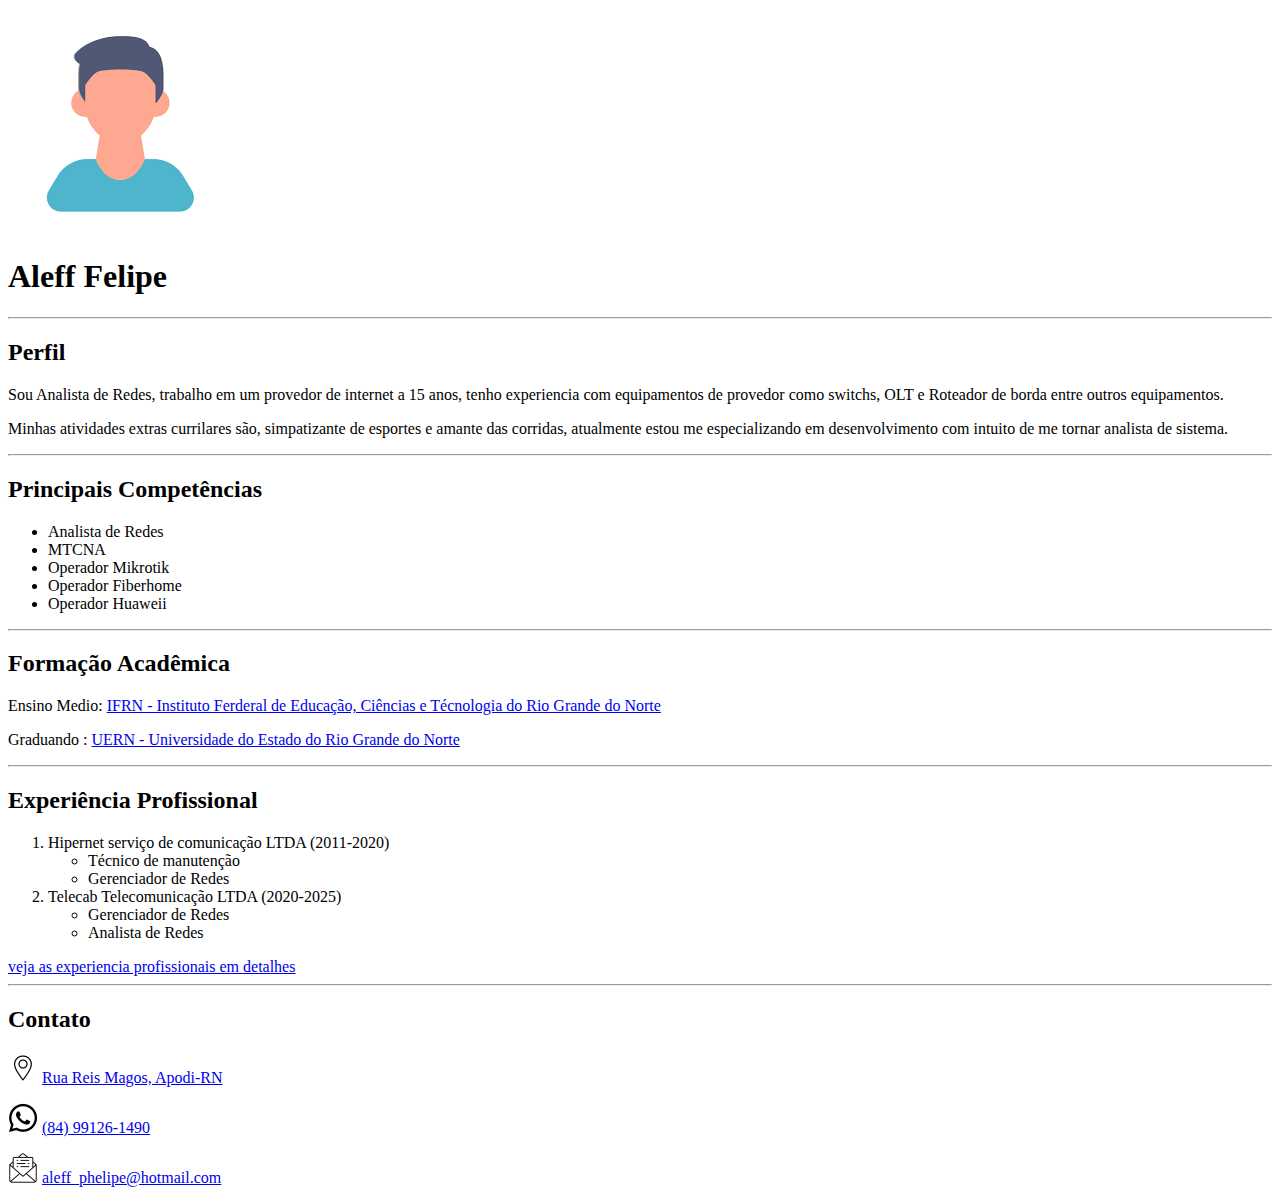
<file: ativ25.5/index.html>
<!DOCTYPE html>
<html lang="PT-BR">
<head>
    <meta charset="UTF-8">
    <meta name="viewport" content="width=device-width, initial-scale=1.0">
    <title>Currículo de Aleff Felipe</title>
</head>
<body>
    <script src="script.js"></script>
    <img id="imagem" src="imagens/imagem1.png" alt="imagem perfil">
    <h1>Aleff Felipe</h1>
    <hr>
    <h2>Perfil</h2>
        <p>Sou Analista de Redes, trabalho em um provedor de internet a 15 anos, tenho experiencia com equipamentos de provedor como switchs, OLT e Roteador de borda entre outros equipamentos.</p>    
        <p>Minhas atividades extras currilares são, simpatizante de esportes e amante das corridas, atualmente estou me especializando em desenvolvimento com intuito de me tornar analista de sistema.</p>
    <hr>
    <h2>Principais Competências</h2>
    
        <ul>
            <li>Analista de Redes</li>
            <li>MTCNA</li>
            <li>Operador Mikrotik</li>
            <li>Operador Fiberhome</li>
            <li>Operador Huaweii</li>
        </ul>
    <hr>
    <h2>Formação Acadêmica</h2>
        <p>Ensino Medio: <a href="https://portal.ifrn.edu.br/" target="_blank">IFRN - Instituto Ferderal de Educação, Ciências e Técnologia do Rio Grande do Norte</a></p>
        <p>Graduando : <a href="https://sigaa.uern.br/sigaa/public/curso/portal.jsf?id=356118&lc=pt_BR&nivel=G" target="_blank">UERN - Universidade do Estado do Rio Grande do Norte</a></p> 
    <hr>
    <h2>Experiência Profissional</h2>
        <ol>
            <li>Hipernet serviço de comunicação LTDA (2011-2020)</li>
            <ul>
                <li>Técnico de manutenção</li>
                <li>Gerenciador de Redes</li>
           </ul>
            <li>Telecab Telecomunicação LTDA (2020-2025)</li>
            <ul>
                <li>Gerenciador de Redes</li>
                <li>Analista de Redes</li>
            </ul>
        </ol>
        <a href="/trabalho2/experiência.Uni.html">veja as experiencia profissionais em detalhes</a>
        <hr>
    <h2>Contato</h2>
        <p><img src="/trabalho2/imagens/pin.png" alt="ícone pin"> <a href="#"> Rua Reis Magos, Apodi-RN</a></p>
        <p><img src="/trabalho2/imagens/whatsapp.png" alt="ícone whatsapp"> <a href="#"> (84) 99126-1490</a></p>
        <p><img src="/trabalho2/imagens/e-mail.png" alt="ícone e-mail"> <a href="#"> aleff_phelipe@hotmail.com</a></p>
</body>
</html>
</file>
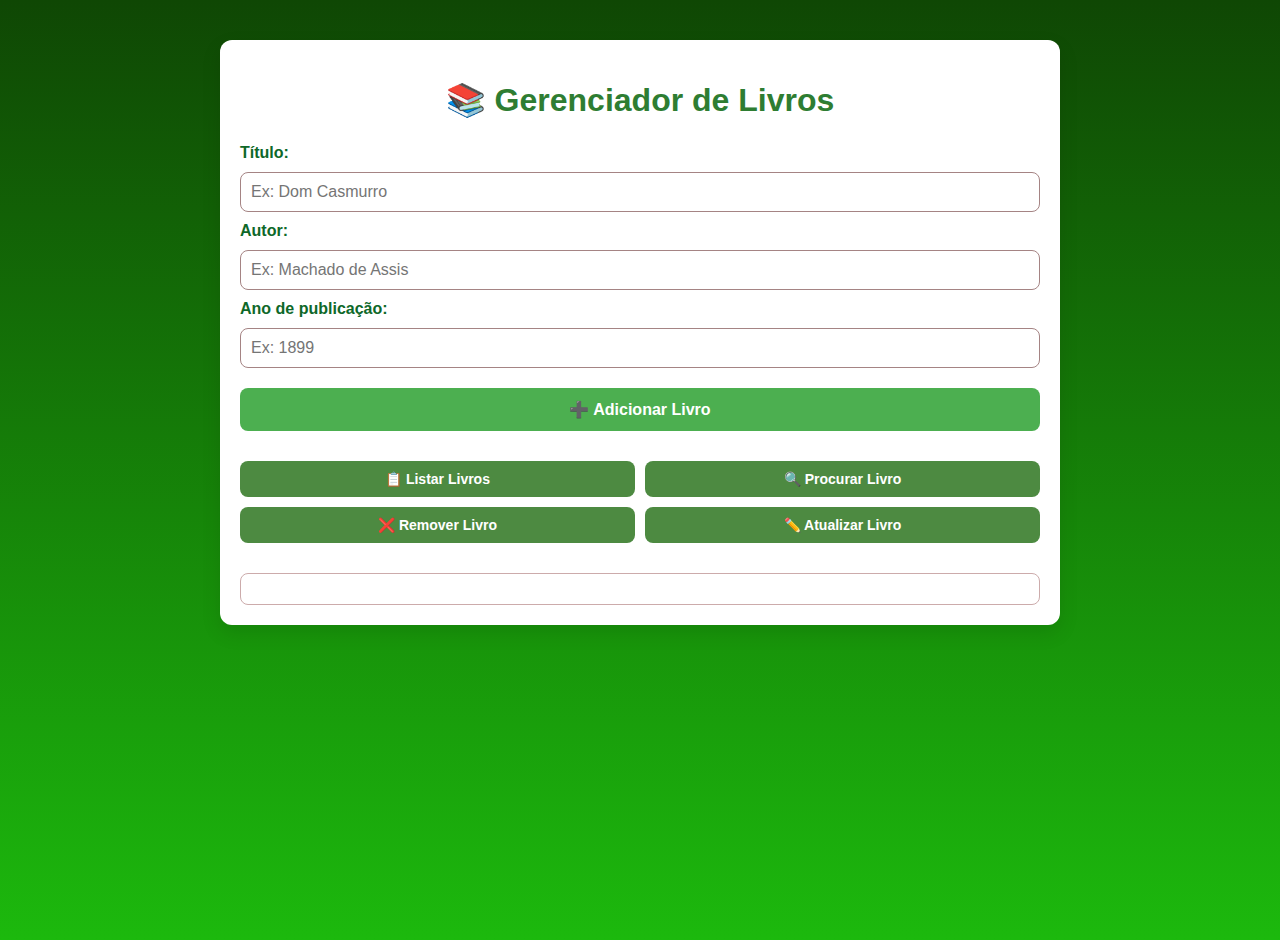
<file: ativprog5/index.html>
<!DOCTYPE html>
<html lang="pt-BR">
<head>
  <meta charset="UTF-8" />
  <meta name="viewport" content="width=device-width, initial-scale=1.0"/>
  <title>Gerenciador de Livros</title>
  <link rel="stylesheet" href="style.css"/>
</head>
<body>
  <div class="container">
    <h1>📚 Gerenciador de Livros</h1>

    <div class="card">
      <label for="titulo">Título:</label>
      <input type="text" id="titulo" placeholder="Ex: Dom Casmurro">

      <label for="autor">Autor:</label>
      <input type="text" id="autor" placeholder="Ex: Machado de Assis">

      <label for="ano">Ano de publicação:</label>
      <input type="number" id="ano" placeholder="Ex: 1899">

      <button onclick="adicionarLivro()">➕ Adicionar Livro</button>
    </div>

    <div class="menu">
      <button onclick="listarLivros()">📋 Listar Livros</button>
      <button onclick="mostrarBuscar()">🔍 Procurar Livro</button>
      <button onclick="mostrarRemover()">❌ Remover Livro</button>
      <button onclick="mostrarAtualizar()">✏️ Atualizar Livro</button>
    </div>

    <div id="resultados"></div>
  </div>

  <script src="script.js"></script>
</body>
</html>
</file>
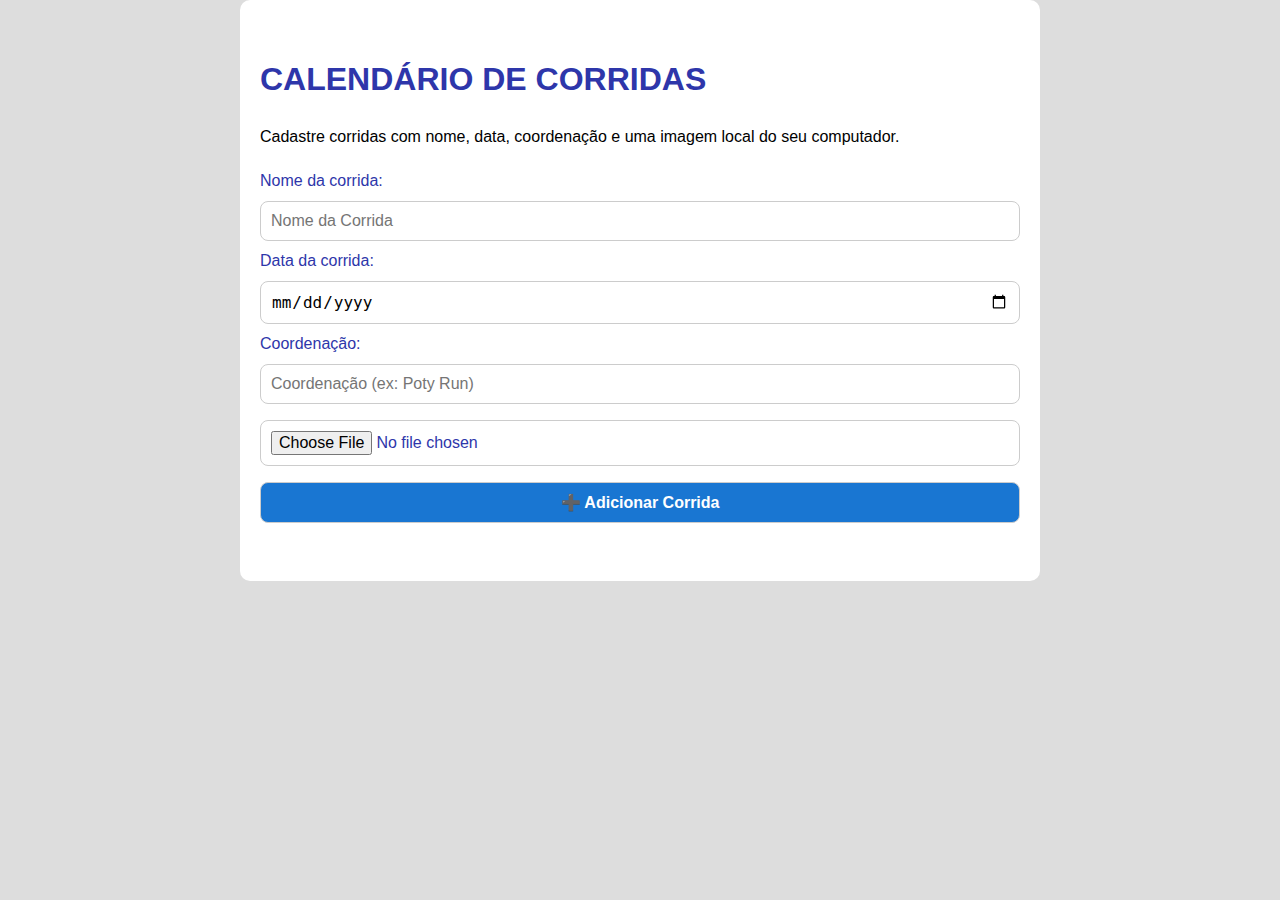
<file: ativprog6/index.html>
<!DOCTYPE html>
<html lang="PT-BR">
<head>
  <meta charset="UTF-8">
  <meta name="viewport" content="width=device-width, initial-scale=1.0">
  <title>Agenda Corridas</title>
  <link rel="stylesheet" href="style.css">
</head>
<body>
  <main>
    <h1>CALENDÁRIO DE CORRIDAS</h1>
    <section>
      <p>Cadastre corridas com nome, data, coordenação e uma imagem local do seu computador.</p>
    </section>

    <section class="formulario">
      <label for="nome">Nome da corrida:<input type="text" id="nome" placeholder="Nome da Corrida"></label>
      <label for="data">Data da corrida:<input type="date" id="data"></label>
      <label for="coordenacao">Coordenação:<input type="text" id="coordenacao" placeholder="Coordenação (ex: Poty Run)"></label>
      <input type="file" id="imagem" accept="image/*">
      <button onclick="adicionarCorrida()">➕ Adicionar Corrida</button>
    </section>

    <section id="listaCorridas">
      <!-- Corridas renderizadas aqui -->
    </section>
  </main>

  <script src="script.js"></script>
</body>
</html>
</file>
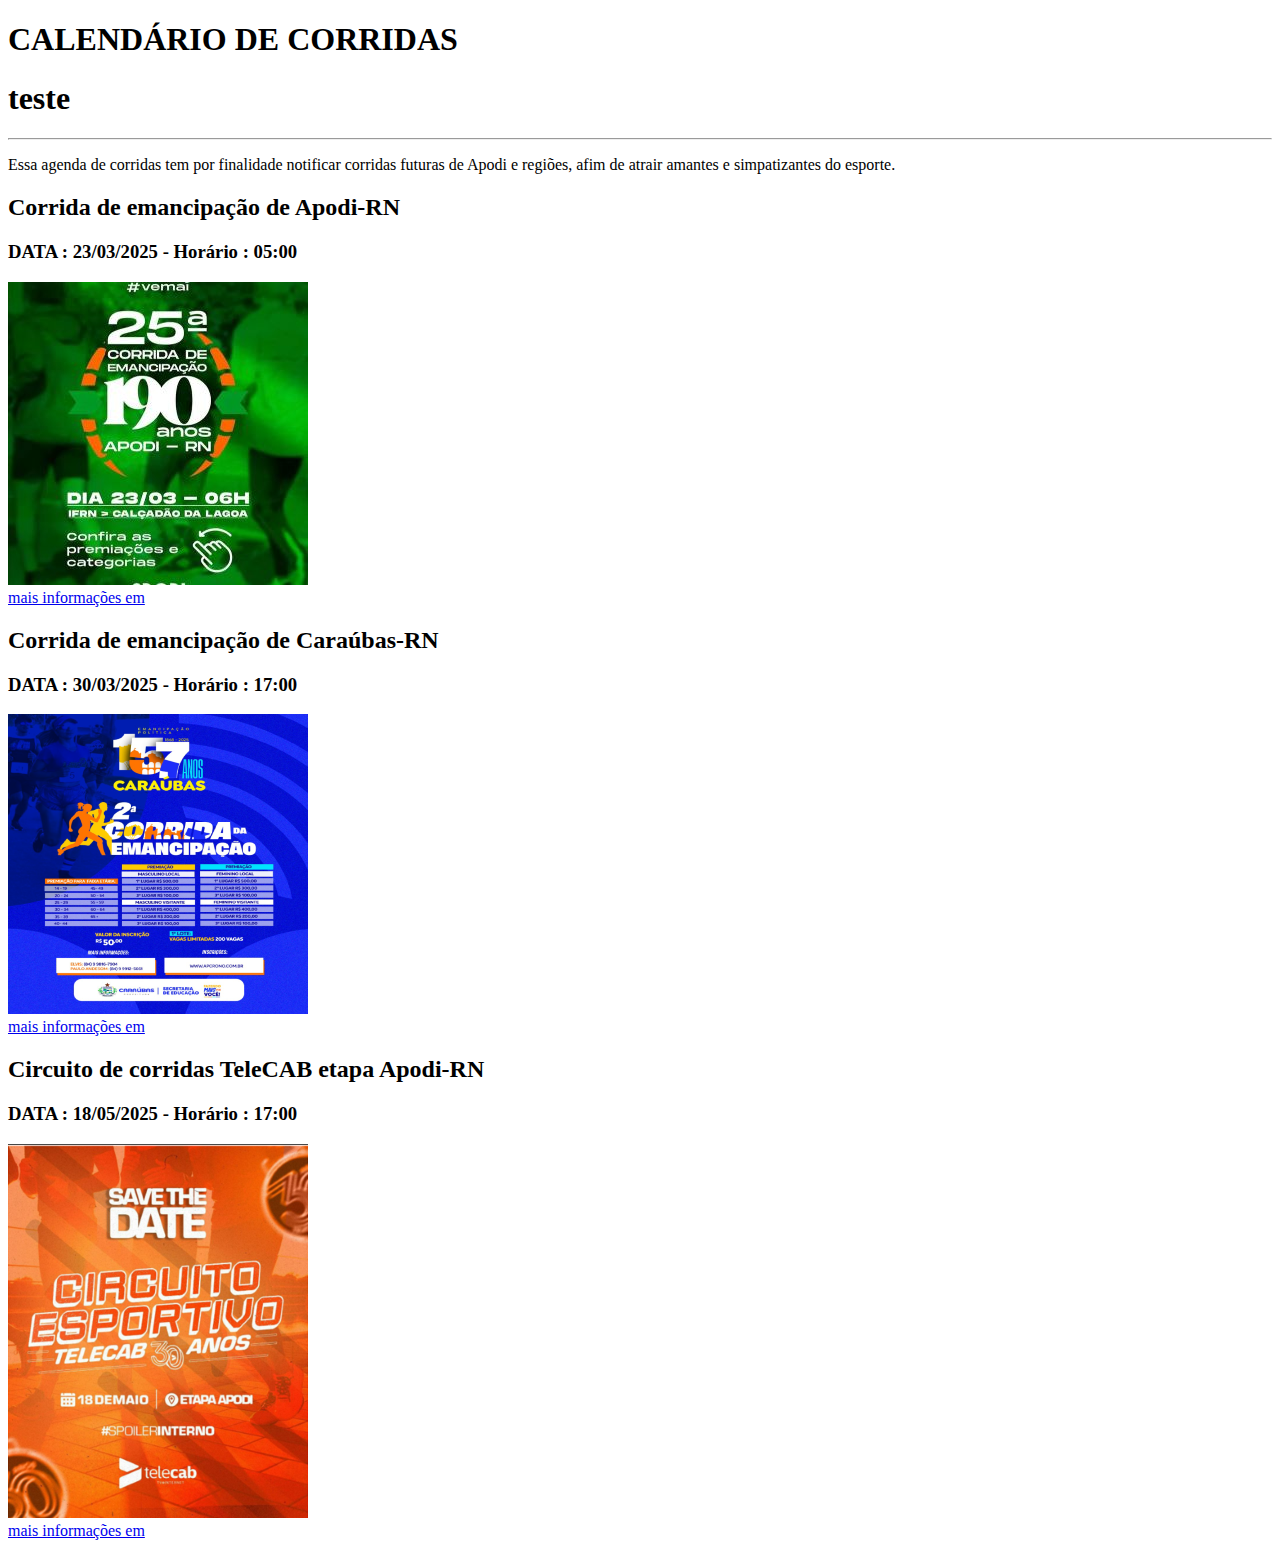
<file: trabalho1/index.HTML>
<!DOCTYPE html>
<html lang="PT-BR">
<head>
    <meta charset="UTF-8">
    <meta name="viewport" content="width=device-width, initial-scale=1.0">
    <title>Agenda Corridas</title>
</head>
<body>
    <h1>CALENDÁRIO DE CORRIDAS</h1>
    <h1>teste</h1>
        <hr>
        <p>Essa agenda de corridas tem por finalidade notificar corridas futuras de Apodi e regiões, afim de atrair amantes e simpatizantes do esporte.</p>
    <h2>Corrida de emancipação de Apodi-RN</h2>
    <h3>DATA : 23/03/2025 - Horário : 05:00</h3>
        <img src="/trabalho1/imagens/corrida1.jpg" alt="Banner corrida de emancipação de Apodi">
        <br>
        <a href="https://www.mccrono.com.br/event-details/25-corrida-de-emancipacao-politica-de-apodi-rn" target="_blank">mais informações em</a>
    <h2>Corrida de emancipação de Caraúbas-RN</h2>
    <h3>DATA : 30/03/2025 - Horário : 17:00 </h3>
        <img src="/trabalho1/imagens/corrida2.png" alt="Banner corrida de emancipação de Caraúbas">
        <br>
        <a href="https://tiquet.com.br/evento/2025-13-2a-corrida-de-emancipacao-politica-de-caraubasrn/" target="_blank">mais informações em</a>
    <h2>Circuito de corridas TeleCAB etapa Apodi-RN</h2>
    <h3>DATA : 18/05/2025 - Horário : 17:00</h3>
        <img src="/trabalho1/imagens/corrida3.png" alt="Banner circuito telecab etapa Apodi">
        <br>
        <a href="https://www.instagram.com/p/DHQgZYfuv6S/" target="_blank">mais informações em</a>

</body>
</html>
</file>
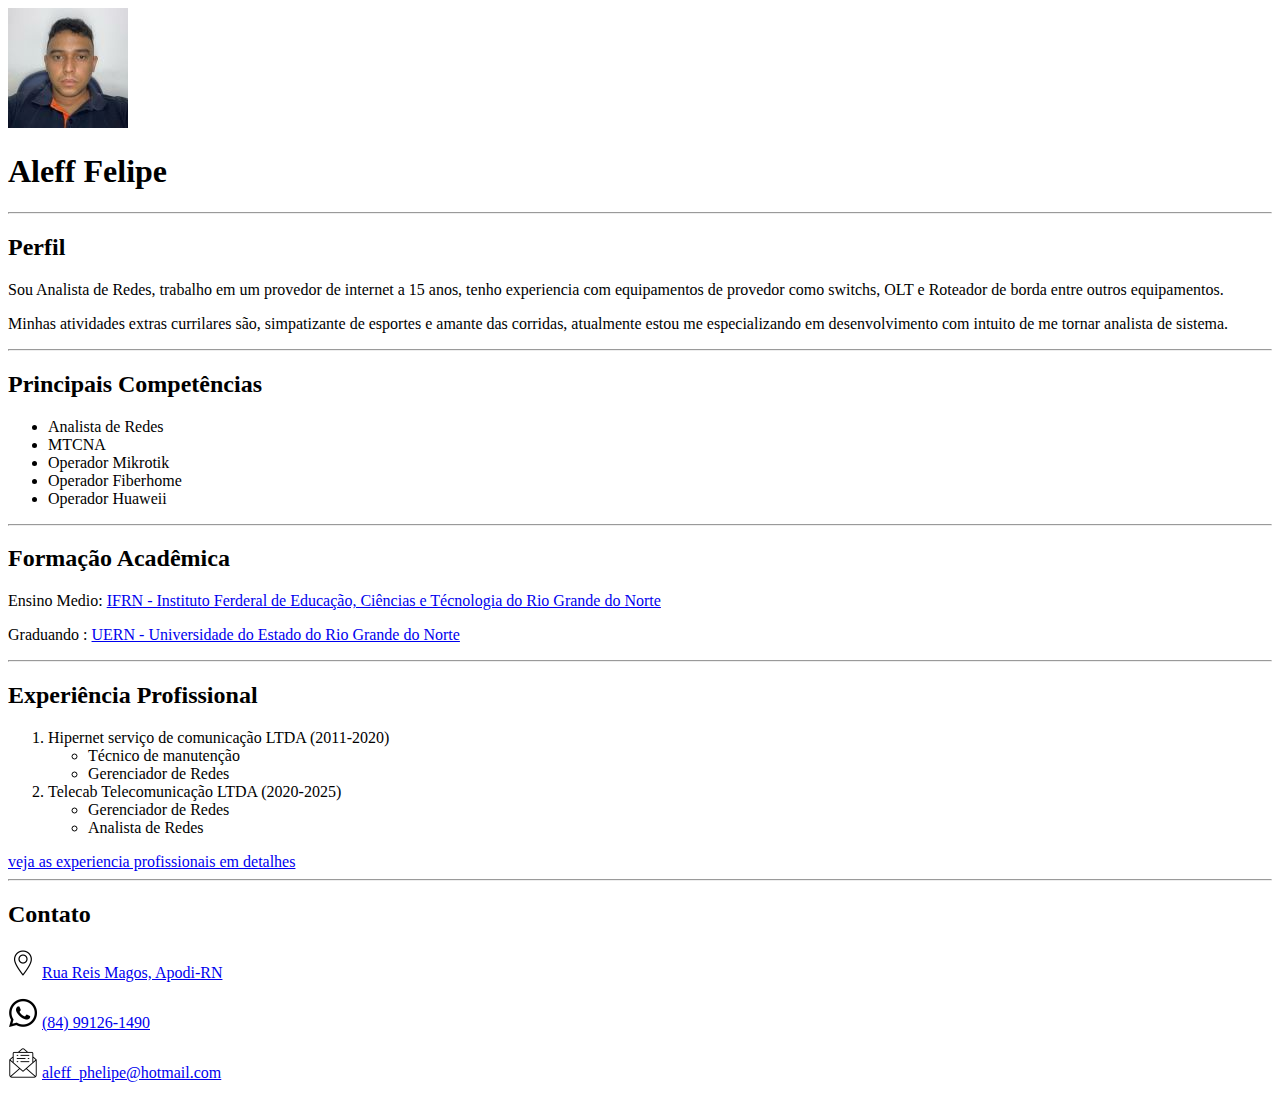
<file: trabalho2/index.html>
<!DOCTYPE html>
<html lang="PT-BR">
<head>
    <meta charset="UTF-8">
    <meta name="viewport" content="width=device-width, initial-scale=1.0">
    <title>Currículo de Aleff Felipe</title>
</head>
<body>
    <img src="/trabalho2/imagens/Perfil.jpg" alt="imagem perfil">
    <h1>Aleff Felipe</h1>
    <hr>
    <h2>Perfil</h2>
        <p>Sou Analista de Redes, trabalho em um provedor de internet a 15 anos, tenho experiencia com equipamentos de provedor como switchs, OLT e Roteador de borda entre outros equipamentos.</p>    
        <p>Minhas atividades extras currilares são, simpatizante de esportes e amante das corridas, atualmente estou me especializando em desenvolvimento com intuito de me tornar analista de sistema.</p>
    <hr>
    <h2>Principais Competências</h2>
        <ul>
            <li>Analista de Redes</li>
            <li>MTCNA</li>
            <li>Operador Mikrotik</li>
            <li>Operador Fiberhome</li>
            <li>Operador Huaweii</li>
        </ul>
    <hr>
    <h2>Formação Acadêmica</h2>
        <p>Ensino Medio: <a href="https://portal.ifrn.edu.br/" target="_blank">IFRN - Instituto Ferderal de Educação, Ciências e Técnologia do Rio Grande do Norte</a></p>
        <p>Graduando : <a href="https://sigaa.uern.br/sigaa/public/curso/portal.jsf?id=356118&lc=pt_BR&nivel=G" target="_blank">UERN - Universidade do Estado do Rio Grande do Norte</a></p> 
    <hr>
    <h2>Experiência Profissional</h2>
        <ol>
            <li>Hipernet serviço de comunicação LTDA (2011-2020)</li>
            <ul>
                <li>Técnico de manutenção</li>
                <li>Gerenciador de Redes</li>
           </ul>
            <li>Telecab Telecomunicação LTDA (2020-2025)</li>
            <ul>
                <li>Gerenciador de Redes</li>
                <li>Analista de Redes</li>
            </ul>
        </ol>
        <a href="/trabalho2/experiência.Uni.html">veja as experiencia profissionais em detalhes</a>
        <hr>
    <h2>Contato</h2>
        <p><img src="/trabalho2/imagens/pin.png" alt="ícone pin"> <a href="#"> Rua Reis Magos, Apodi-RN</a></p>
        <p><img src="/trabalho2/imagens/whatsapp.png" alt="ícone whatsapp"> <a href="#"> (84) 99126-1490</a></p>
        <p><img src="/trabalho2/imagens/e-mail.png" alt="ícone e-mail"> <a href="#"> aleff_phelipe@hotmail.com</a></p>

</body>
</html>
</file>
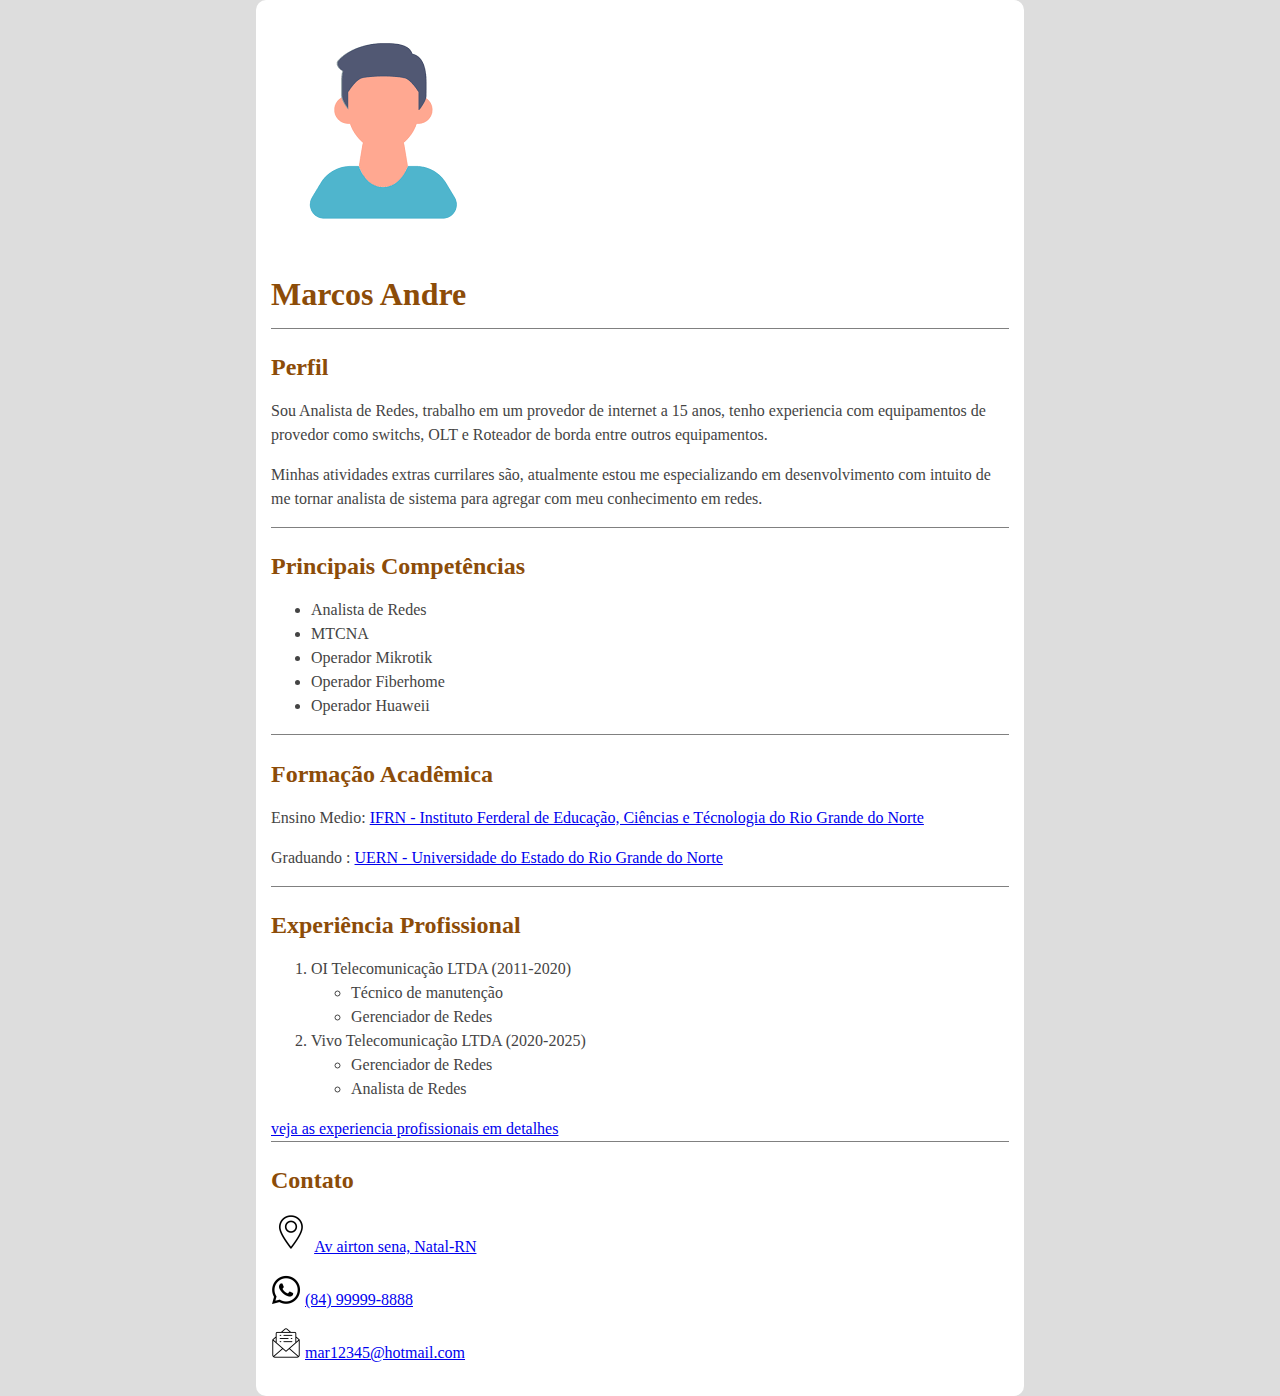
<file: ativprog3 copy/atividade.html>
<!DOCTYPE html>
<html lang="PT-BR">
<head>
    <meta charset="UTF-8">
    <meta name="viewport" content="width=device-width, initial-scale=1.0">
    <title>Currículo de Marcos andre</title>
    <link rel="stylesheet" href="styles.css">
</head>
<body>
    <main>
        <script src="script.js"></script>
        <img id="imagem" src="imagens/imagem1.png" alt="imagem perfil">
        <h1>Marcos Andre</h1>
        <section>
            <section class="borda">
                <h2>Perfil</h2>
                    <section>
                        <p>Sou Analista de Redes, trabalho em um provedor de internet a 15 anos, tenho experiencia com equipamentos de provedor como switchs, OLT e Roteador de borda entre outros equipamentos.</p>
                        <p>Minhas atividades extras currilares são, atualmente estou me especializando em desenvolvimento com intuito de me tornar analista de sistema para agregar com meu conhecimento em redes.</p>
                    </section>
            </section>
            <section class="borda">
                <h2>Principais Competências</h2>
                    <section>
                        <ul>
                            <li>Analista de Redes</li>
                            <li>MTCNA</li>
                            <li>Operador Mikrotik</li>
                            <li>Operador Fiberhome</li>
                            <li>Operador Huaweii</li>
                        </ul>
                    </section>
            </section>
            <section class="borda">
                <h2>Formação Acadêmica</h2>
                    <section>
                        <p>Ensino Medio: <a href="https://portal.ifrn.edu.br/" target="_blank">IFRN - Instituto Ferderal de Educação, Ciências e Técnologia do Rio Grande do Norte</a></p>
                        <p>Graduando : <a href="https://sigaa.uern.br/sigaa/public/curso/portal.jsf?id=356118&lc=pt_BR&nivel=G" target="_blank">UERN - Universidade do Estado do Rio Grande do Norte</a></p>
                    </section>
            </section>
            <section class="borda">
                <h2>Experiência Profissional</h2>
                    <section>
                        <ol>
                            <li>OI Telecomunicação LTDA (2011-2020)</li>
                            <ul>
                                <li>Técnico de manutenção</li>
                                <li>Gerenciador de Redes</li>
                        </ul>
                            <li>Vivo Telecomunicação LTDA (2020-2025)</li>
                            <ul>
                                <li>Gerenciador de Redes</li>
                                <li>Analista de Redes</li>
                            </ul>
                        </ol>
                        <a href="./experiência.Uni.html">veja as experiencia profissionais em detalhes</a>
                    </section>
            </section>
            <section class="borda">
                <h2>Contato</h2>
                    <section>
                        <p><img src="./imagens/pin.png" alt="ícone pin"> <a href="#"> Av airton sena, Natal-RN</a></p>
                        <p><img src="./imagens/whatsapp.png" alt="ícone whatsapp"> <a href="#"> (84) 99999-8888</a></p>
                        <p><img src="./imagens/e-mail.png" alt="ícone e-mail"> <a href="#"> mar12345@hotmail.com</a></p>
                    </section>
            </section>
        </section>
    </main>
</body>
</html>
</file>
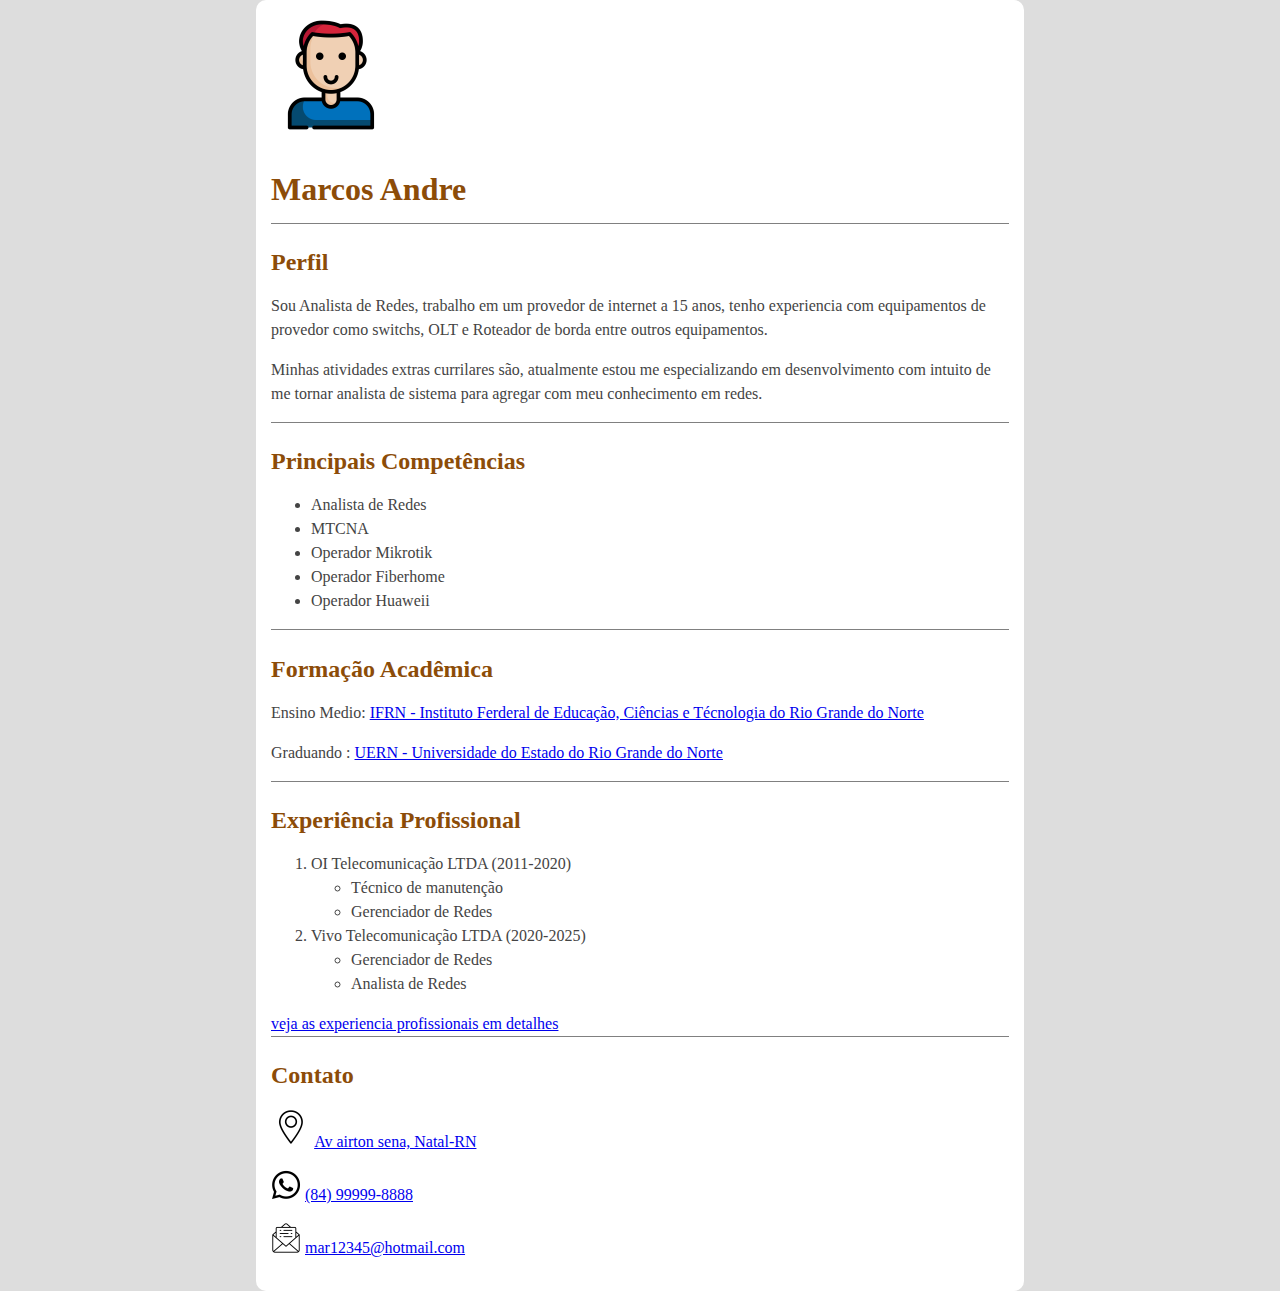
<file: ativprog3/atividade.html>
<!DOCTYPE html>
<html lang="PT-BR">
<head>
    <meta charset="UTF-8">
    <meta name="viewport" content="width=device-width, initial-scale=1.0">
    <title>Currículo de Marcos andre</title>
    <link rel="stylesheet" href="styles.css">
</head>
<body>
    <main>
        <img src="./imagens/homem.png" alt="imagem perfil" >
        <h1>Marcos Andre</h1>
        <section>
            <h2>Perfil</h2>
                <p>Sou Analista de Redes, trabalho em um provedor de internet a 15 anos, tenho experiencia com equipamentos de provedor como switchs, OLT e Roteador de borda entre outros equipamentos.</p>
                <p>Minhas atividades extras currilares são, atualmente estou me especializando em desenvolvimento com intuito de me tornar analista de sistema para agregar com meu conhecimento em redes.</p>
        </section>
        <section>
            <h2>Principais Competências</h2>
                <ul>
                    <li>Analista de Redes</li>
                    <li>MTCNA</li>
                    <li>Operador Mikrotik</li>
                    <li>Operador Fiberhome</li>
                    <li>Operador Huaweii</li>
                </ul>
        </section>
        <section>
            <h2>Formação Acadêmica</h2>
                <p>Ensino Medio: <a href="https://portal.ifrn.edu.br/" target="_blank">IFRN - Instituto Ferderal de Educação, Ciências e Técnologia do Rio Grande do Norte</a></p>
                <p>Graduando : <a href="https://sigaa.uern.br/sigaa/public/curso/portal.jsf?id=356118&lc=pt_BR&nivel=G" target="_blank">UERN - Universidade do Estado do Rio Grande do Norte</a></p>
        </section>
        <section>
            <h2>Experiência Profissional</h2>
                <ol>
                    <li>OI Telecomunicação LTDA (2011-2020)</li>
                    <ul>
                        <li>Técnico de manutenção</li>
                        <li>Gerenciador de Redes</li>
                </ul>
                    <li>Vivo Telecomunicação LTDA (2020-2025)</li>
                    <ul>
                        <li>Gerenciador de Redes</li>
                        <li>Analista de Redes</li>
                    </ul>
                </ol>
                <a href="./experiência.Uni.html">veja as experiencia profissionais em detalhes</a>
        </section>
        <section>
            <h2>Contato</h2>
                <p><img src="./imagens/pin.png" alt="ícone pin"> <a href="#"> Av airton sena, Natal-RN</a></p>
                <p><img src="./imagens/whatsapp.png" alt="ícone whatsapp"> <a href="#"> (84) 99999-8888</a></p>
                <p><img src="./imagens/e-mail.png" alt="ícone e-mail"> <a href="#"> mar12345@hotmail.com</a></p>
        </section>
    </main>
</body>
</html>
</file>
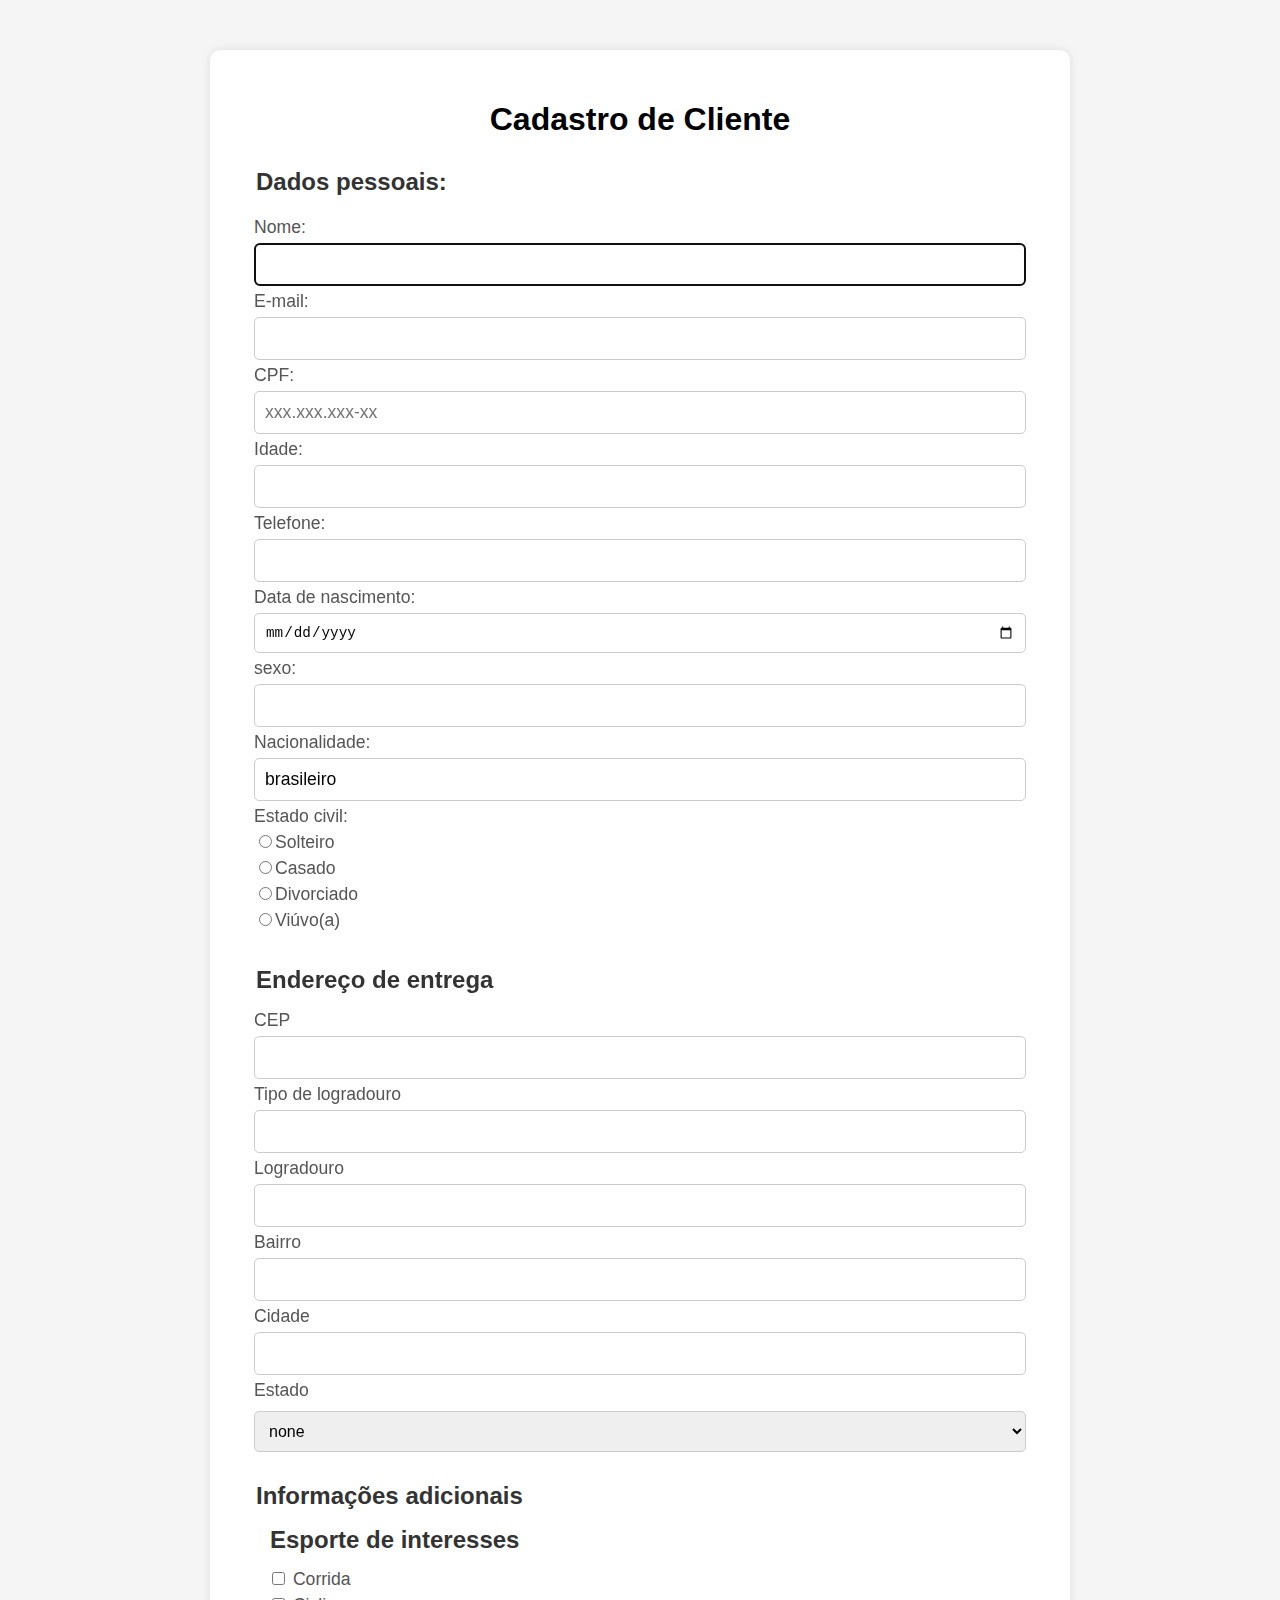
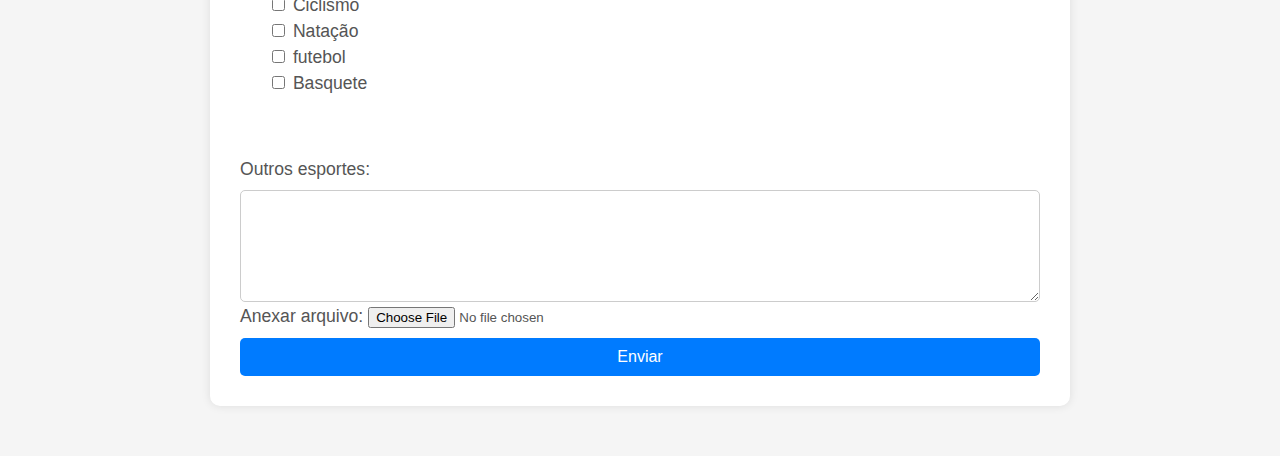
<file: ativprog4/atividade.html>
<!DOCTYPE html>
<html lang="pt-BR">

<head>
    <meta charset="UTF-8">
    <meta name="viewport" content="width=device-width, initial-scale=1.0">
    <title>Cadastro de Cliente</title>
    <link rel="stylesheet" href="styles2.css">
</head>

<body>
    <main class="container">
        <h1>Cadastro de Cliente</h1>
        <form action="cadastraCliente.php" method="post">
            <fieldset>
                <legend>Dados pessoais:</legend>
                <div>
                    <label>
                        <input type="Hidden" id="Invisivel" value="Invisível">
                    </label>
                </div>
                <div>
                    <label>Nome:
                        <input type="text" name="nome" id="nome" minlength="2" maxlength="50" autofocus>
                    </label>
                </div>
                <div>
                    <label for="email_usuario">E-mail:
                        <input type="email" name="email_usuario" id="email_usuario">
                    </label>
                </div>
                <div>
                    <label for="CPF">CPF:
                        <input type="text" name="cpf" id="cpf" placeholder="xxx.xxx.xxx-xx" pattern="\d{3}\.\d{3}\.\d{3}-\d{2}" maxlength="14">
                    </label>
                </div>
                <div>
                    <label>Idade:
                        <input type="number" name="idade" id="idade">
                    </label>
                </div>
                <div>
                    <label>Telefone:
                        <input type="tel" name="telefone" id="telefone"> 
                    </label>
                </div>
                <div>
                    <label>Data de nascimento:
                        <input type="date" name="data_de_nascimento" id="data_de_nascimento" >
                    </label>
                </div>
                <div>
                    <label>sexo:
                        <input type="text" name="sexo" id="sexo" pattern="[A-Za-z]">
                    </label>
                </div>
                <div>
                    <label>Nacionalidade:
                        <input type="text" name="Nacionalidade" id="Nacionalidade" value="brasileiro" readonly pattern="[A-Za-z]">
                    </label>
                </div>
                <div>
                    <label>Estado civil:</label>
                    <div>
                        <label><input type="radio" name="estadocivil">Solteiro</label>
                        <label><input type="radio" name="estadocivil">Casado</label>
                        <label><input type="radio" name="estadocivil">Divorciado</label>
                        <label><input type="radio" name="estadocivil">Viúvo(a)</label>
                    </div>
                </div>
            </fieldset>
            <fieldset>
                <legend>Endereço de entrega</legend>
                <div>
                    <label>CEP
                        <input type="text" name="cep" id="cep"> 
                    </label>
                </div>
                <div>
                    <label>Tipo de logradouro
                        <input type="text" name="tipo_de_logradouro" id="tipo_de_logradouro">
                    </label>
                </div>
                <div>
                    <label>Logradouro
                        <input type="text" name="logradouro" id="logradouro">
                    </label>
                </div>
                <div>
                    <label>Bairro
                        <input type="text">
                    </label>
                </div>
                <div>
                    <label>Cidade
                        <input type="text">
                    </label>
                </div>
                <div>
                    <label>Estado</label>
                    <select name="Estado" id="Estado">
                        <option value="none">none</option>
                        <option value="Acre">Acre</option>
                        <option value="Alagoas">Alagoas</option>
                        <option value="Amapá">Amapá</option>
                        <option value="Amazonas">Amazonas</option>
                        <option value="Bahia">Bahia</option>
                        <option value="Ceará">Ceará</option>
                        <option value="Distrito_Federal">Distrito Federal</option>
                        <option value="Espírito_Santo">Espírito Santo</option>
                        <option value="Goiás">Goiás</option>
                        <option value="Maranhão">Maranhão</option>
                        <option value="Mato_Grosso">Mato Grosso</option>
                        <option value="Mato_Grosso_do_Sul">Mato Grosso do Sul</option>
                        <option value="Minas_Gerais">Minas Gerais</option>
                        <option value="Pará">Pará</option>
                        <option value="Paraíba">Paraíba</option>
                        <option value="Paraná">Paraná</option>
                        <option value="Pernambuco">Pernambuco</option>
                        <option value="Piauí">Piauí</option>
                        <option value="Rio_de Janeiro">Rio de Janeiro</option>
                        <option value="Rio_Grande_do_Norte">Rio Grande do Norte</option>
                        <option value="Rio_Grande_do_Sul">Rio Grande do Sul</option>
                        <option value="Rondônia">Rondônia</option>
                        <option value="Roraima">Roraima</option>
                        <option value="Santa_Catarina">Santa Catarina</option>
                        <option value="São_Paulo">São Paulo</option>
                        <option value="Sergipe">Sergipe</option>
                        <option value="Tocantins">Tocantins</option>
                    </select>
                </div>
            </fieldset>
            <div>
                <fieldset>
                    <legend>Informações adicionais</legend>
                    <fieldset>
                        <legend>Esporte de interesses</legend>
                        <div>
                            <label>
                                <input type="checkbox" id="Corrida" name="Esportes" value="Corrida">
                            Corrida</label>
                        </div>
                        <div>
                            <label>
                                <input type="checkbox" id="Ciclismo" name="Esportes" value="Ciclismo">
                            Ciclismo</label>
                        </div>
                        <div>
                            <label>
                                <input type="checkbox" id="Natação" name="Esportes" value="Natação">
                            Natação</label>
                        </div>
                        <div>
                            <label>
                                <input type="checkbox" id="Futebol" name="Esportes" value="Futebol">
                            futebol</label>
                        </div>
                        <div>
                            <label>
                                <input type="checkbox" id="Basquete" name="Esportes" value="Basquete">
                            Basquete</label>
                        </div>
                    </fieldset>
            </div>
            <label>Outros esportes:</label>

            <div>
                <textarea name="Outros_esportes" id="Outros_esportes" rows="6" cols="50" maxlength="50"></textarea>
            </div>
                <label>Anexar arquivo:
                    <input type="file" name="Escolher ficheiro"></label>
            </fieldset>
            <div>
                <button type="submit">Enviar</button>
            </div>
        </form>
    </main>
</body>
</file>
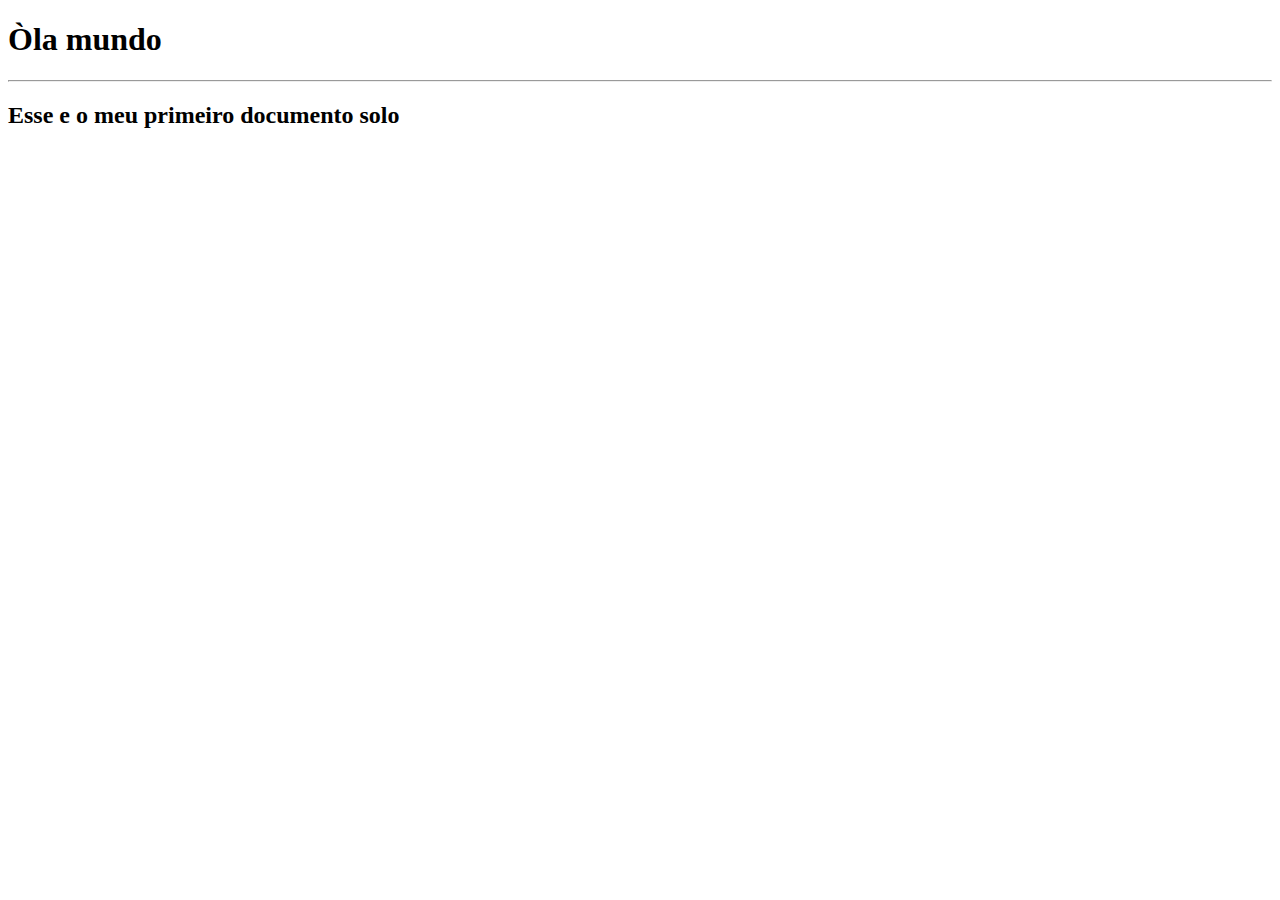
<file: praticando/praticando.html>
<!DOCTYPE html>
<html lang="en">
<head>
    <meta charset="UTF-8">
    <meta name="viewport" content="width=device-width, initial-scale=1.0">
    <title>Document</title>
</head>
<body>
    <h1>Òla mundo</h1>
    <hr>
    <div>
        <h2>Esse e o meu primeiro documento solo</h2>
    </div>
    <div>
        <p></p>
    </div>
    
</body>
</html>
</file>
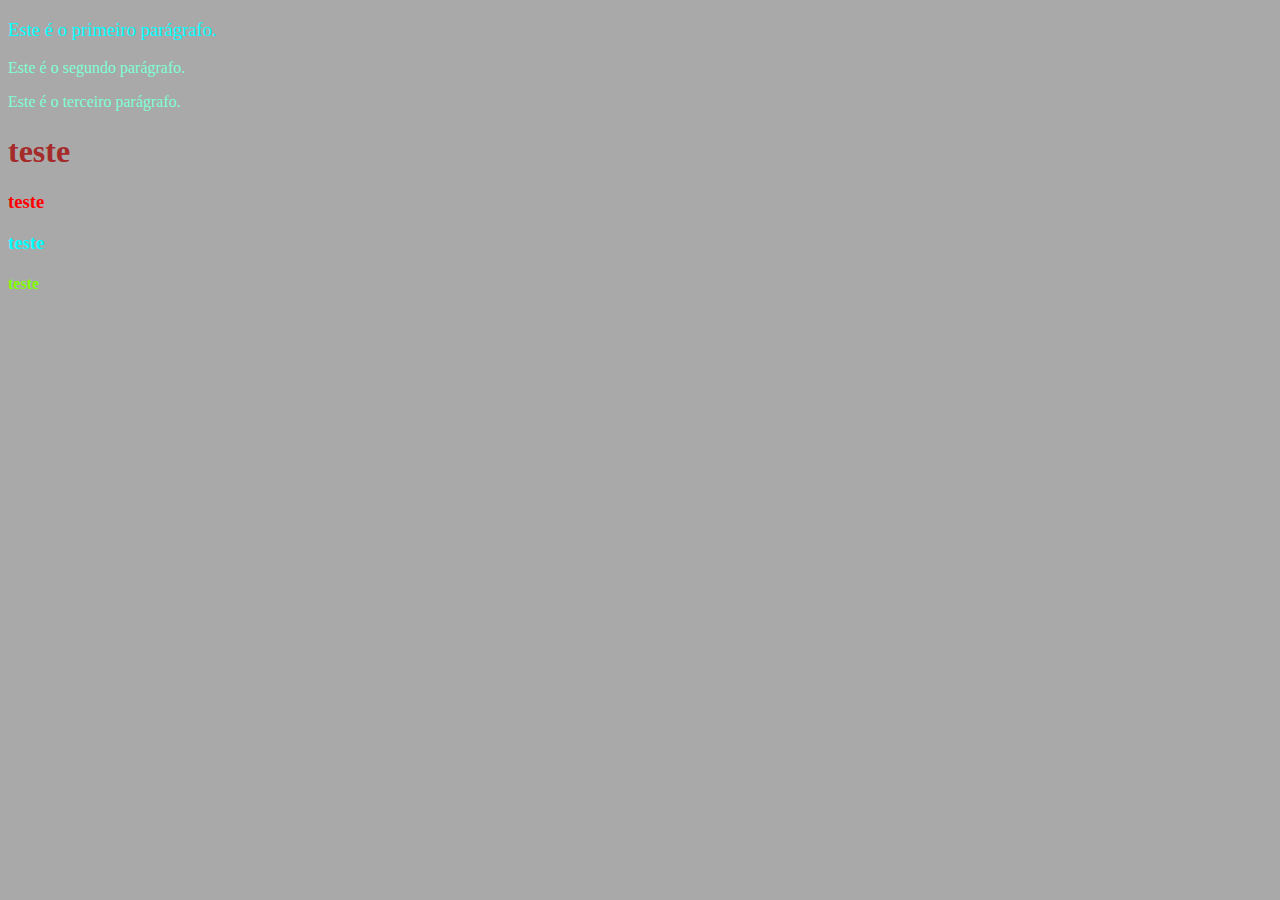
<file: praticando/praticando2.html>
<!DOCTYPE html>
<html lang="en">
<head>
    <meta charset="UTF-8">
    <meta name="viewport" content="width=device-width, initial-scale=1.0">
    <title>Exemplo de CSS com Seletor de Elemento</title>
    <style>
        p {

            color: aquamarine
        }
        
        h1 {
        
            color: brown;
            font-family: Verdana;
        }
        
        h2 {
             font-size: 14pt;
            color: red;
         }
        
        h3 {
            
            color: aqua;
        }
        
        h4 {
            color: chartreuse;
}
        
        body {
            background-color:darkgrey
        }
    </style>

</head>
<body>
    <p style="font-size: 14pt; color:aqua">Este é o primeiro parágrafo.</p>
    <P>Este é o segundo parágrafo.</P>
    <p>Este é o terceiro parágrafo.</p>
</body>
<body> 
    <h1>teste</h1>
    <h2>teste</h2>
    <h3>teste</h3>
    <h4>teste</h4>
</body>
</html>
</file>
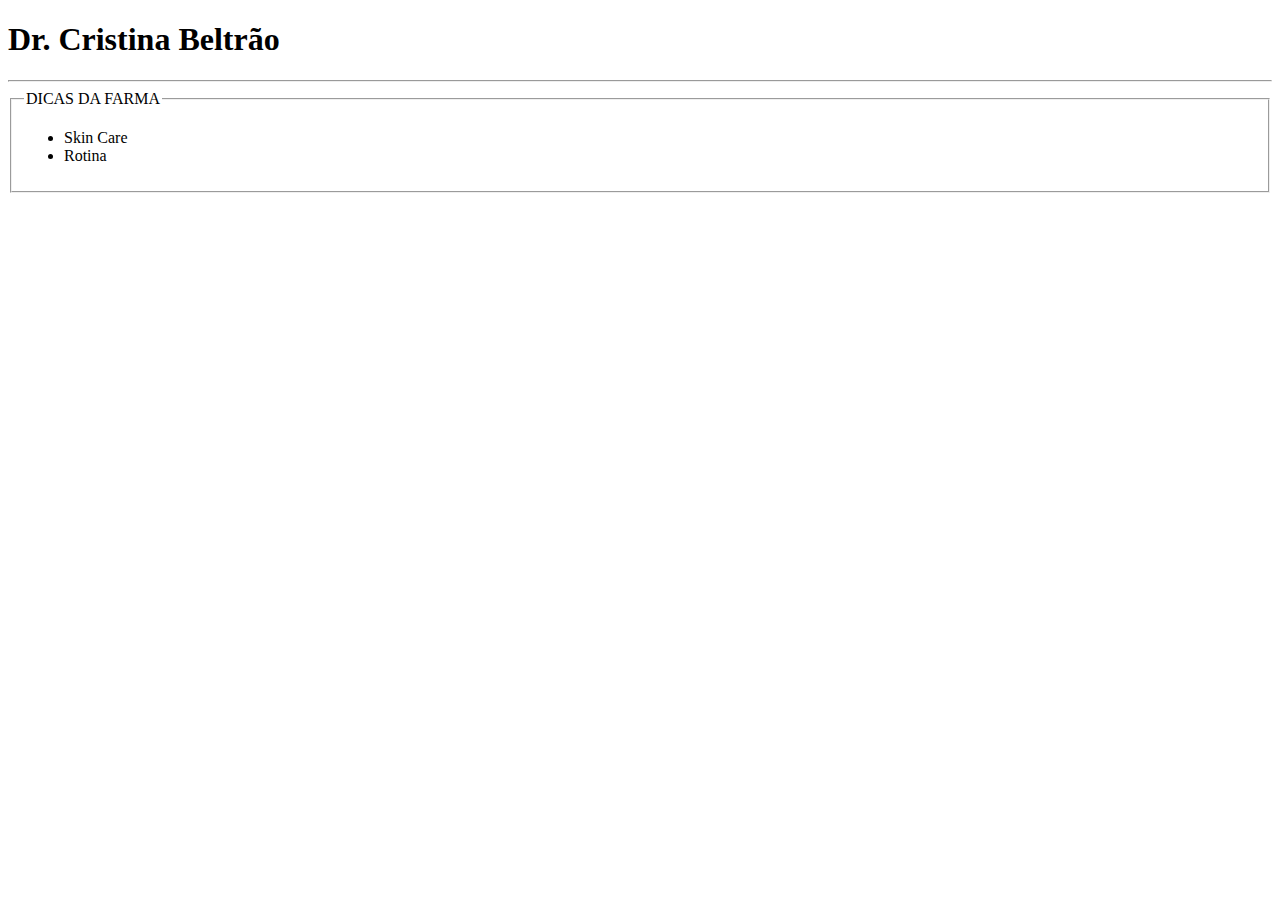
<file: praticando/praticando3.html>
<!DOCTYPE html>
<html lang="en">
<head>
    <meta charset="UTF-8">
    <meta name="viewport" content="width=device-width, initial-scale=1.0">
    <title>Document</title>
</head>
<body>
    <H1>Dr. Cristina Beltrão</H1>
    <hr>
    <FIeldset>
        <legend>DICAS DA FARMA</legend>
        <ul>
            <li>Skin Care</li>
            <li>Rotina</li>
        </ul>
    </FIeldset>
</body>
</html>
</file>
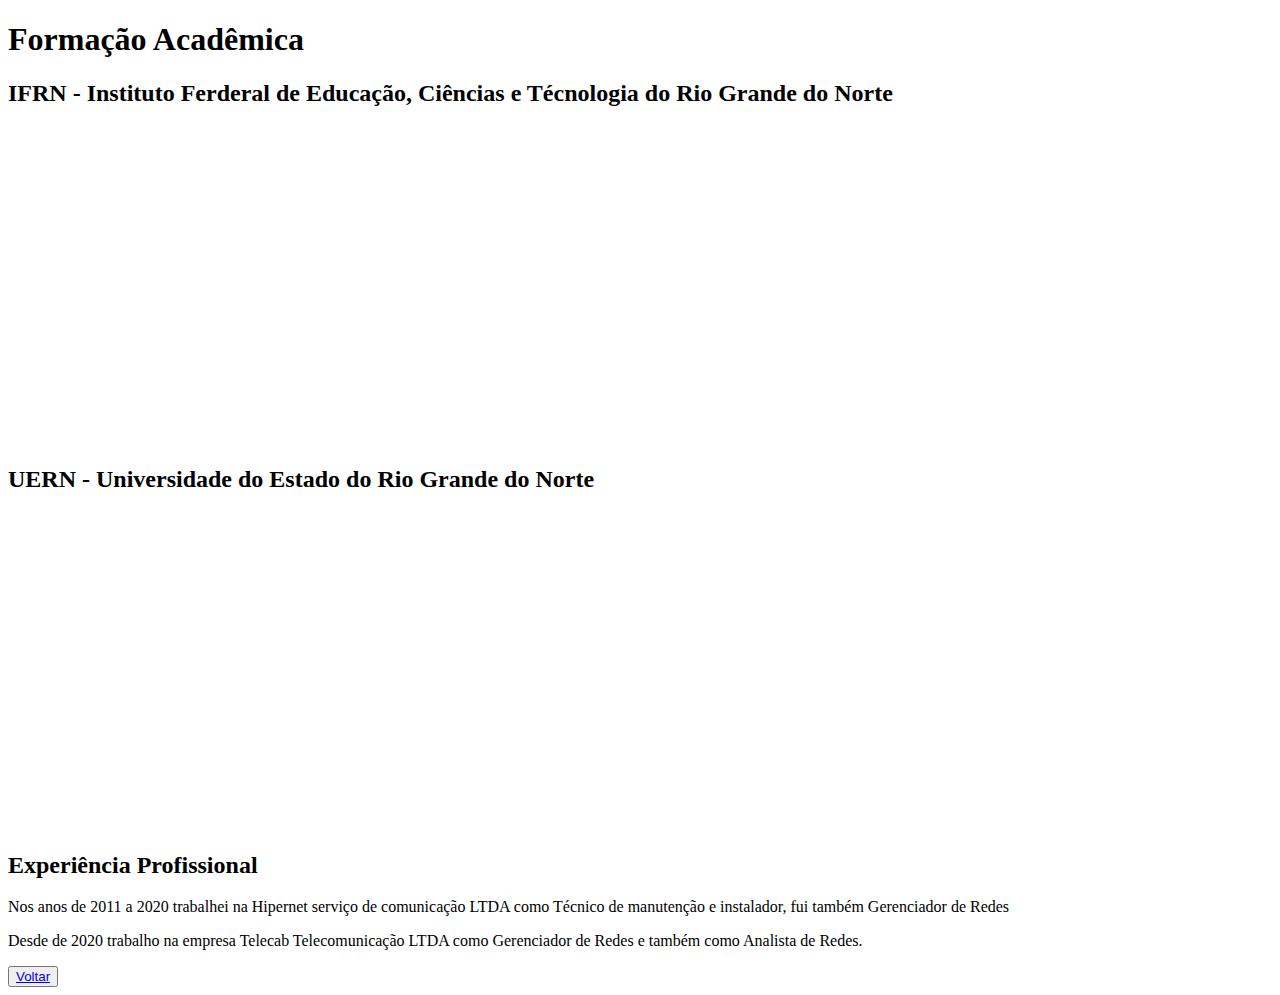
<file: trabalho2/experiência.Uni.html>
<!DOCTYPE html>
<html lang="PT-BR">
<head>
    <meta charset="UTF-8">
    <meta name="viewport" content="width=device-width, initial-scale=1.0">
    <title>Nova aba</title>
</head>
<body>
    <h1>Formação Acadêmica</h1>
    <h2>IFRN - Instituto Ferderal de Educação, Ciências e Técnologia do Rio Grande do Norte</h2>
        <iframe width="560" height="315" src="https://www.youtube.com/embed/niHuY2iTGVM?si=p2Hzhr03lE04prST" title="YouTube video player" frameborder="0" allow="accelerometer; autoplay; clipboard-write; encrypted-media; gyroscope; picture-in-picture; web-share" referrerpolicy="strict-origin-when-cross-origin" allowfullscreen></iframe>
    <h2>UERN - Universidade do Estado do Rio Grande do Norte</h2>
        <iframe width="560" height="315" src="https://www.youtube.com/embed/ICcaqmjmK3w?si=UPpr8lSTdd7DFVqY" title="YouTube video player" frameborder="0" allow="accelerometer; autoplay; clipboard-write; encrypted-media; gyroscope; picture-in-picture; web-share" referrerpolicy="strict-origin-when-cross-origin" allowfullscreen></iframe>
    <br>
    <h2>Experiência Profissional</h2>
        <p>Nos anos de 2011 a 2020 trabalhei na Hipernet serviço de comunicação LTDA como Técnico de manutenção e instalador, fui também Gerenciador de Redes</p>
        <p>Desde de 2020 trabalho na empresa Telecab Telecomunicação LTDA como Gerenciador de Redes e também como Analista de Redes.</p> 
    <button><a href="/trabalho2/index.html">Voltar</a></button>
    
</body>
</html>
</file>
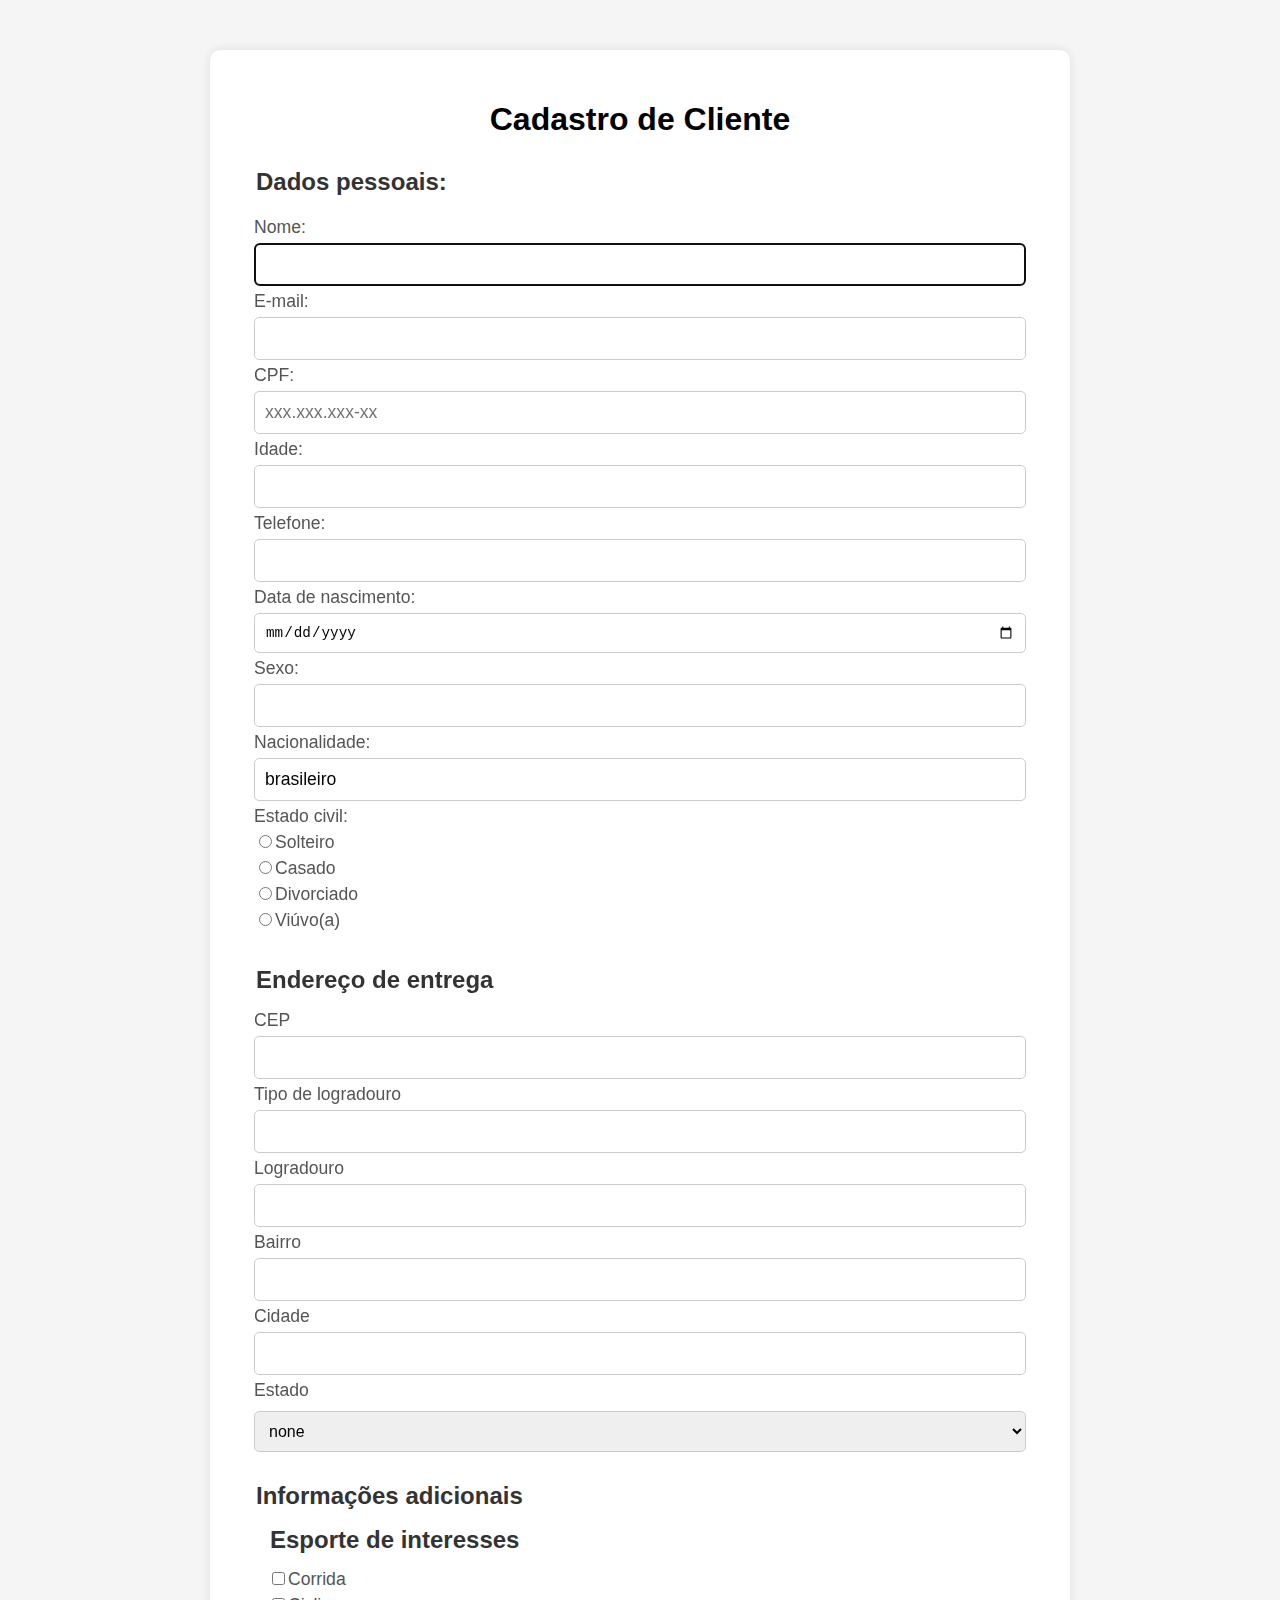
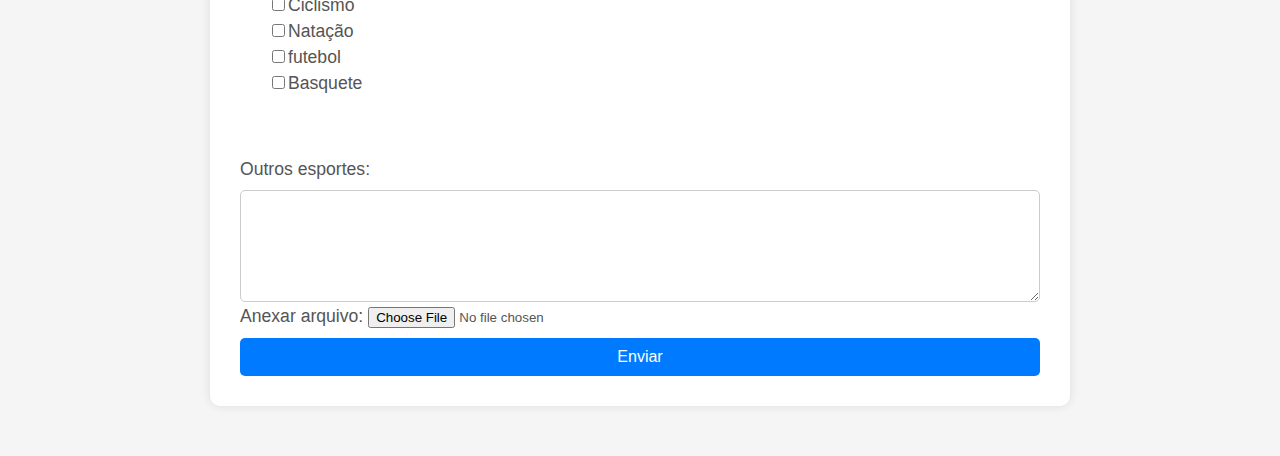
<file: trabalho3/cadastrocliente.html>
<!DOCTYPE html>
<html lang="pt-BR">

<head>
    <meta charset="UTF-8">
    <meta name="viewport" content="width=device-width, initial-scale=1.0">
    <title>Cadastro de Cliente</title>
    <link rel="stylesheet" href="styles.css">
</head>

<body>
    <main class="container">
        <h1>Cadastro de Cliente</h1>
        <form action="cadastraCliente.php" method="post">
            <fieldset>
                <legend>Dados pessoais:</legend>
                <div>
                    <label>
                        <input type="Hidden" id="Invisivel" value="Invisível">
                    </label>
                </div>
                <div>
                    <label>Nome:
                        <input type="text" name="nome" id="nome" minlength="2" maxlength="50" autofocus required>
                    </label>
                </div>
                <div>
                    <label for="email_usuario">E-mail:
                        <input type="email" name="email_usuario" id="email_usuario" required>
                    </label>
                </div>
                <div>
                    <label for="CPF">CPF:
                        <input type="text" name="cpf" id="cpf" placeholder="xxx.xxx.xxx-xx" maxlength="14" required>
                    </label>
                </div>
                <div>
                    <label>Idade:
                        <input type="number" name="idade" id="idade" required>
                    </label>
                </div>
                <div>
                    <label>Telefone:
                        <input type="tel" name="telefone" id="telefone" required> 
                    </label>
                </div>
                <div>
                    <label>Data de nascimento:
                        <input type="date" name="data_de_nascimento" id="data_de_nascimento" required>
                    </label>
                </div>
                <div>
                    <label>Sexo:
                        <input type="text" name="sexo" id="sexo" pattern="[A-Za-z]" required>
                    </label>
                </div>
                <div>
                    <label>Nacionalidade:
                        <input type="text" name="nacionalidade" id="nacionalidade" value="brasileiro" readonly pattern="[A-Za-z]" required>
                    </label>
                </div>
                <div>
                    <label>Estado civil:</label>
                    <div>
                        <label><input type="radio" name="estadocivil">Solteiro</label>
                        <label><input type="radio" name="estadocivil">Casado</label>
                        <label><input type="radio" name="estadocivil">Divorciado</label>
                        <label><input type="radio" name="estadocivil">Viúvo(a)</label>
                    </div>
                </div>
            </fieldset>
            <fieldset>
                <legend>Endereço de entrega</legend>
                <div>
                    <label>CEP
                        <input type="text" name="cep" id="cep" required> 
                    </label>
                </div>
                <div>
                    <label>Tipo de logradouro
                        <input type="text" name="tipo_de_logradouro" id="tipo_de_logradouro" required>
                    </label>
                </div>
                <div>
                    <label>Logradouro
                        <input type="text" name="logradouro" id="logradouro" required>
                    </label>
                </div>
                <div>
                    <label>Bairro
                        <input type="text" name="bairro" required>
                    </label>
                </div>
                <div>
                    <label>Cidade
                        <input type="text" name="cidade" required>
                    </label>
                </div>
                <div>
                    <label>Estado</label>
                    <select name="Estado" id="Estado">
                        <option value="none">none</option>
                        <option value="Acre">Acre</option>
                        <option value="Alagoas">Alagoas</option>
                        <option value="Amapá">Amapá</option>
                        <option value="Amazonas">Amazonas</option>
                        <option value="Bahia">Bahia</option>
                        <option value="Ceará">Ceará</option>
                        <option value="Distrito_Federal">Distrito Federal</option>
                        <option value="Espírito_Santo">Espírito Santo</option>
                        <option value="Goiás">Goiás</option>
                        <option value="Maranhão">Maranhão</option>
                        <option value="Mato_Grosso">Mato Grosso</option>
                        <option value="Mato_Grosso_do_Sul">Mato Grosso do Sul</option>
                        <option value="Minas_Gerais">Minas Gerais</option>
                        <option value="Pará">Pará</option>
                        <option value="Paraíba">Paraíba</option>
                        <option value="Paraná">Paraná</option>
                        <option value="Pernambuco">Pernambuco</option>
                        <option value="Piauí">Piauí</option>
                        <option value="Rio_de Janeiro">Rio de Janeiro</option>
                        <option value="Rio_Grande_do_Norte">Rio Grande do Norte</option>
                        <option value="Rio_Grande_do_Sul">Rio Grande do Sul</option>
                        <option value="Rondônia">Rondônia</option>
                        <option value="Roraima">Roraima</option>
                        <option value="Santa_Catarina">Santa Catarina</option>
                        <option value="São_Paulo">São Paulo</option>
                        <option value="Sergipe">Sergipe</option>
                        <option value="Tocantins">Tocantins</option>
                    </select>
                </div>
            </fieldset>
            <div>
                <fieldset>
                    <legend>Informações adicionais</legend>
                    <fieldset>
                        <legend>Esporte de interesses</legend>
                        <div>
                            <label><input type="checkbox" id="Corrida" name="Esportes" value="Corrida" required>Corrida</label>
                        </div>
                        <div>
                            <label><input type="checkbox" id="Ciclismo" name="Esportes" value="Ciclismo" required>Ciclismo</label>
                        </div>
                        <div>
                            <label><input type="checkbox" id="Natação" name="Esportes" value="Natação" required>Natação</label>
                        </div>
                        <div>
                            <label><input type="checkbox" id="Futebol" name="Esportes" value="Futebol" required>futebol</label>
                        </div>
                        <div>
                            <label><input type="checkbox" id="Basquete" name="Esportes" value="Basquete" required>Basquete</label>
                        </div>
                    </fieldset>
            </div>
            <label>Outros esportes:</label>

            <div>
                <textarea name="Outros_esportes" id="Outros_esportes" rows="6" cols="50" maxlength="50"></textarea>
            </div>
                <label>Anexar arquivo:
                    <input type="file" name="Escolher ficheiro"></label>
            </fieldset>
            <div>
                <button type="submit">Enviar</button>
            </div>
        </form>
    </main>
</body>
</file>
<file: ativprog5/style.css>
html, body {
  margin: 0;
  padding: 0;
  min-height: 100vh;
}

body {
  margin: 0;
  font-family: 'Segoe UI', sans-serif;
  background: linear-gradient(to bottom, #0f4704, #1cb90d);
  color: #0e6829;
}

.container {
  max-width: 800px;
  margin: 40px auto;
  padding: 20px;
  background: rgb(255, 255, 255);
  border-radius: 12px;
  box-shadow: 0 8px 20px rgba(0, 0, 0, 0.1);
  text-align: center;
}

h1 {
  color: #2e7d32;
  margin-bottom: 25px;
}

.card {
  display: flex;
  flex-direction: column;
  gap: 10px;
  text-align: left;
  margin-bottom: 30px;
}

.card label {
  font-weight: bold;
}

.card input {
  padding: 10px;
  border: 1px solid #a58484;
  border-radius: 8px;
  font-size: 16px;
}

.card button {
  margin-top: 10px;
  background-color: #4CAF50;
  color: white;
  border: none;
  border-radius: 8px;
  padding: 12px;
  font-size: 16px;
  font-weight: bold;
  cursor: pointer;
  transition: 0.3s;
}

.card button:hover {
  background-color: #388e3c;
}

.menu {
  display: flex;
  flex-wrap: wrap;
  gap: 10px;
  justify-content: center;
  margin-bottom: 30px;
}

.menu button {
  flex: 1 1 45%;
  min-width: 150px;
  background-color: #4d8a41;
  color: rgb(255, 255, 255);
  border: none;
  border-radius: 8px;
  padding: 10px;
  font-size: 14px;
  font-weight: bold;
  cursor: pointer;
  transition: 0.3s;
}

.menu button:hover {
  background-color: #4371a5;
}

#resultados {
  text-align: left;
  margin-top: 20px;
  padding: 15px;
  background-color: #ffffff;
  border-radius: 8px;
  border: 1px solid #ccabab;
}

#resultados p {
  margin: 8px 0;
  line-height: 1.6;
}

/* Responsivo */
@media (max-width: 600px) {
  .menu {
    flex-direction: column;
    gap: 10px;
  }

  .menu button {
    width: 100%;
  }
}
</file>
<file: ativprog6/style.css>
@charset "UTF-8";

body {
  background-color: #ddd;
  color: #2e36aa;
  font-family: Helvetica, sans-serif;
  line-height: 1.5;
  width: 90%;
  max-width: 800px;
  margin: auto;
}

main {
  background-color: white;
  padding: 20px;
  border-radius: 10px;
}

h1, h2, h3 {
  color: #2e36aa;
  margin-top: 1.1em;
  user-select: none;
}

p {
  color: black;
}

img {
  width: 100%;
  max-width: 600px;
  border-radius: 8px;
  margin-top: 10px;
  display: block;
}

.corrida {
  border-top: 1px solid #aaa;
  padding: 15px 0;
}

.corrida strong {
  display: block;
  font-size: 18px;
}

.acoes button {
  margin-right: 10px;
  margin-top: 8px;
}

input, button {
  padding: 10px;
  margin: 8px 0;
  border-radius: 8px;
  border: 1px solid #ccc;
  width: 100%;
  font-size: 16px;
  box-sizing: border-box;
}

button {
  background-color: #1976d2;
  color: white;
  font-weight: bold;
  cursor: pointer;
}

button:hover {
  background-color: #145ea8;
}

.formulario {
  margin-top: 20px;
  margin-bottom: 30px;
}

.corrida {
  border-top: 1px solid #aaa;
  padding: 10px 0;
}

.corrida strong {
  display: block;
  font-size: 18px;
}

.acoes button {
  margin-right: 10px;
  margin-top: 5px;
}
</file>
<file: ativprog3 copy/styles.css>
@charset "UTF-8";

body{
    background-color: #ddd;
    color:#444;
    font: Helvetica;
    line-height: 1.5em;
    width: 60%;
    margin: auto;
}

main{
    background-color: white;
    padding: 15px;
    border-radius: 10px;   
}

section.borda{
    border-top: gray solid 1px;
}

h1, h2{
    margin-top: 1.1em;
    color: rgb(140,76,8);
}
</file>
<file: ativprog3/styles.css>
@charset "UTF-8";

body{
    background-color: #ddd;
    color:#444;
    font: Helvetica;
    line-height: 1.5em;
    width: 60%;
    margin: auto;
}

main{
    background-color: white;
    padding: 15px;
    border-radius: 10px;   
}

section{
    border-top: gray solid 1px;
}

h1, h2{
    margin-top: 1.1em;
    color: rgb(140,76,8);
}
</file>
<file: ativprog4/styles2.css>
body {

    font-family: Arial, sans-serif;

    background-color: #f5f5f5;

    margin: 0;

    padding: 0;

}

 

.container {

    max-width: 800px;

    margin: 50px auto;

    background-color: #fff;

    padding: 30px;

    border-radius: 10px;

    box-shadow: 0 0 10px rgba(0, 0, 0, 0.1);

}

 

h1 {

    text-align: center;

    margin-bottom: 30px;

}

 

fieldset {

    border: none;

    margin-bottom: 20px;

}

 

legend {

    font-size: 1.5em;

    font-weight: bold;

    color: #333;

    margin-bottom: 10px;

}

 

.input-group {

    margin-bottom: 15px;

}

 

label {

    display: block;

    font-size: 1.1em;

    margin-bottom: 5px;

    color: #555;

}

 

input[type="text"],

input[type="email"],

input[type="number"],

input[type="tel"],

input[type="date"],

select,

textarea,

button {

    width: 100%;

    padding: 10px;

    border: 1px solid #ccc;

    border-radius: 5px;

    box-sizing: border-box;

    margin-top: 5px;

    font-size: 1em;

}

 

button {

    background-color: #007bff;

    color: #fff;

    border: none;

    cursor: pointer;

    transition: background-color 0.3s;

}

 

button:hover {

    background-color: #0056b3;

}
</file>
<file: trabalho3/styles.css>
body {
    font-family: Arial, sans-serif;
    background-color: #f5f5f5;
    margin: 0;
    padding: 0;
}

.container {
    max-width: 800px;
    margin: 50px auto;
    background-color: #fff;
    padding: 30px;
    border-radius: 10px;
    box-shadow: 0 0 10px rgba(0, 0, 0, 0.1);
}

h1 {
    text-align: center;
    margin-bottom: 30px;
}


fieldset {
    border: none;
    margin-bottom: 20px;
}

legend {
    font-size: 1.5em;
    font-weight: bold;
    color: #333;
    margin-bottom: 10px;
}

.input-group {
    margin-bottom: 15px;
}

label {
    display: block;
    font-size: 1.1em;
    margin-bottom: 5px;
    color: #555;
}

input[type="text"],

input[type="email"],

input[type="number"],

input[type="tel"],

input[type="date"],

select,

textarea,

button {
    width: 100%;
    padding: 10px;
    border: 1px solid #ccc;
    border-radius: 5px;
    box-sizing: border-box;
    margin-top: 5px;
    font-size: 1em;
}

button {
    background-color: #007bff;
    color: #fff;
    border: none;
    cursor: pointer;
    transition: background-color 0.3s;
}

button:hover {
    background-color: #0056b3;
}
</file>
